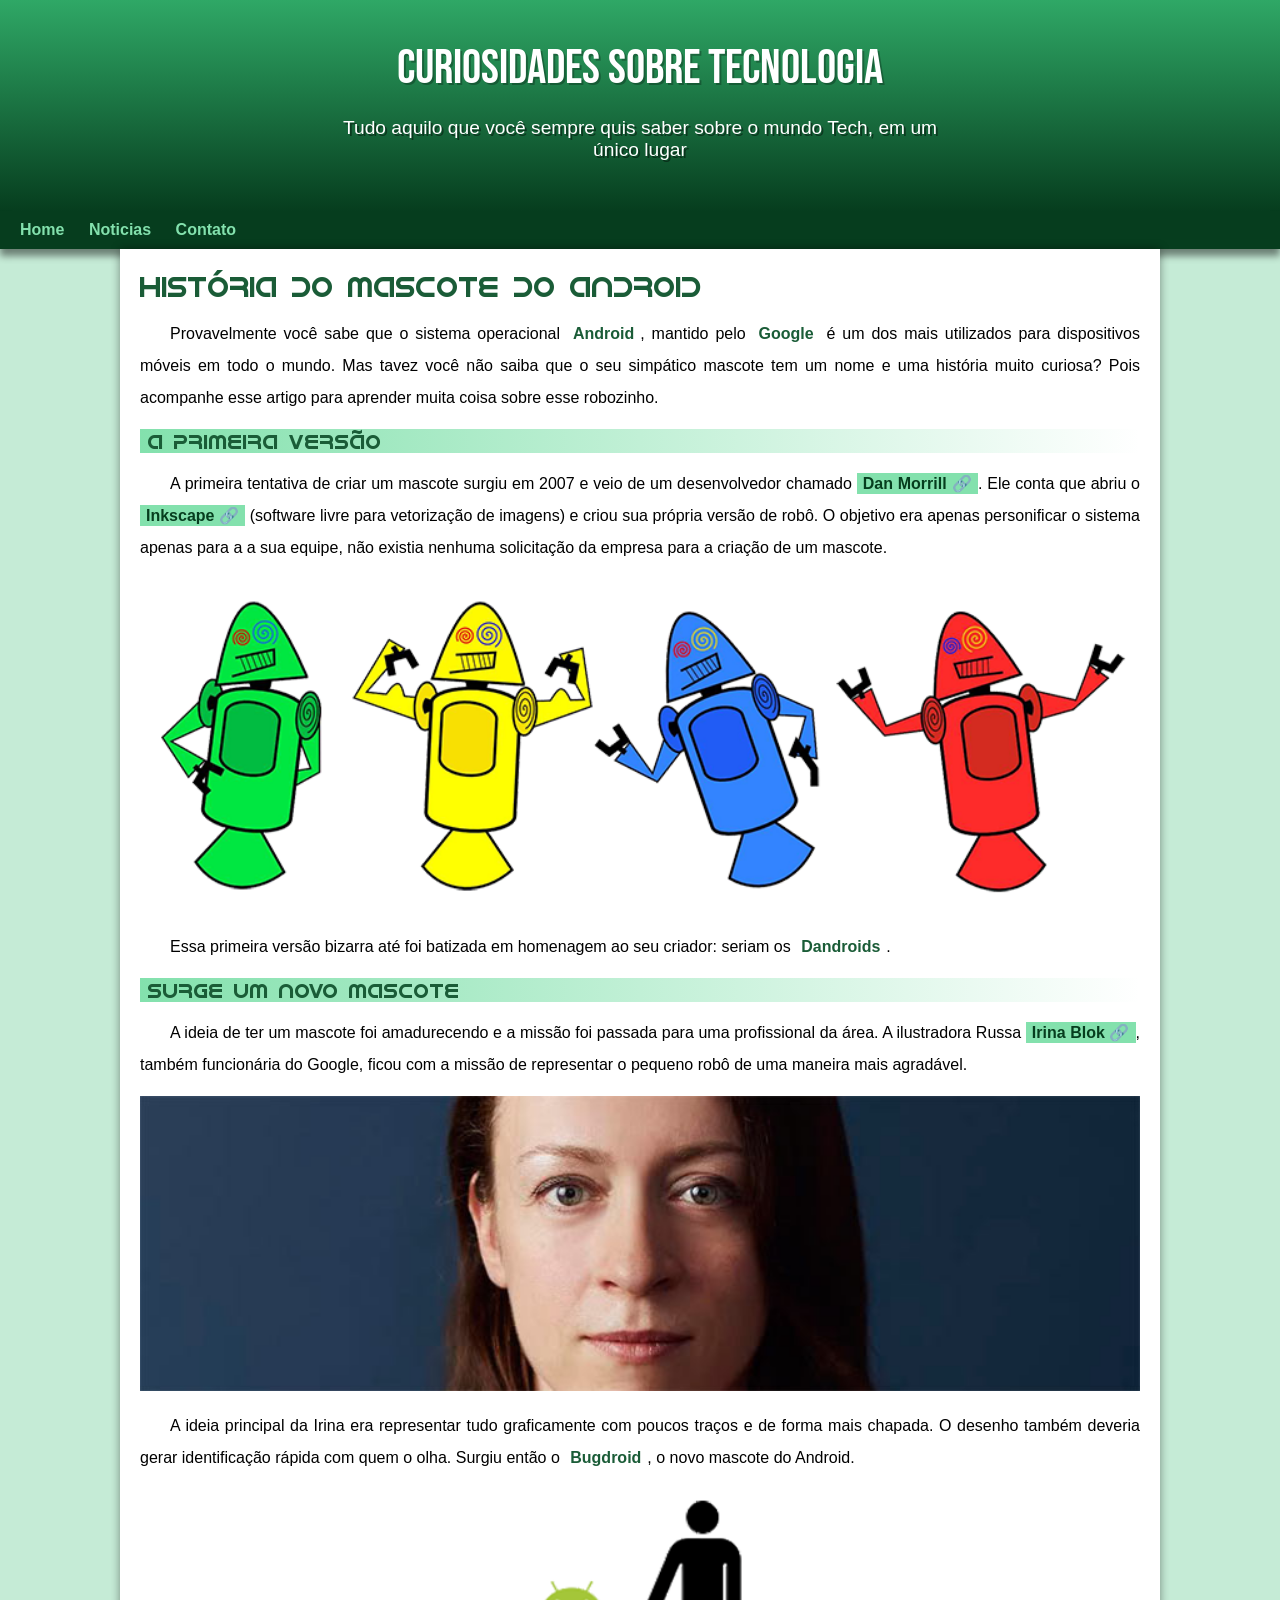
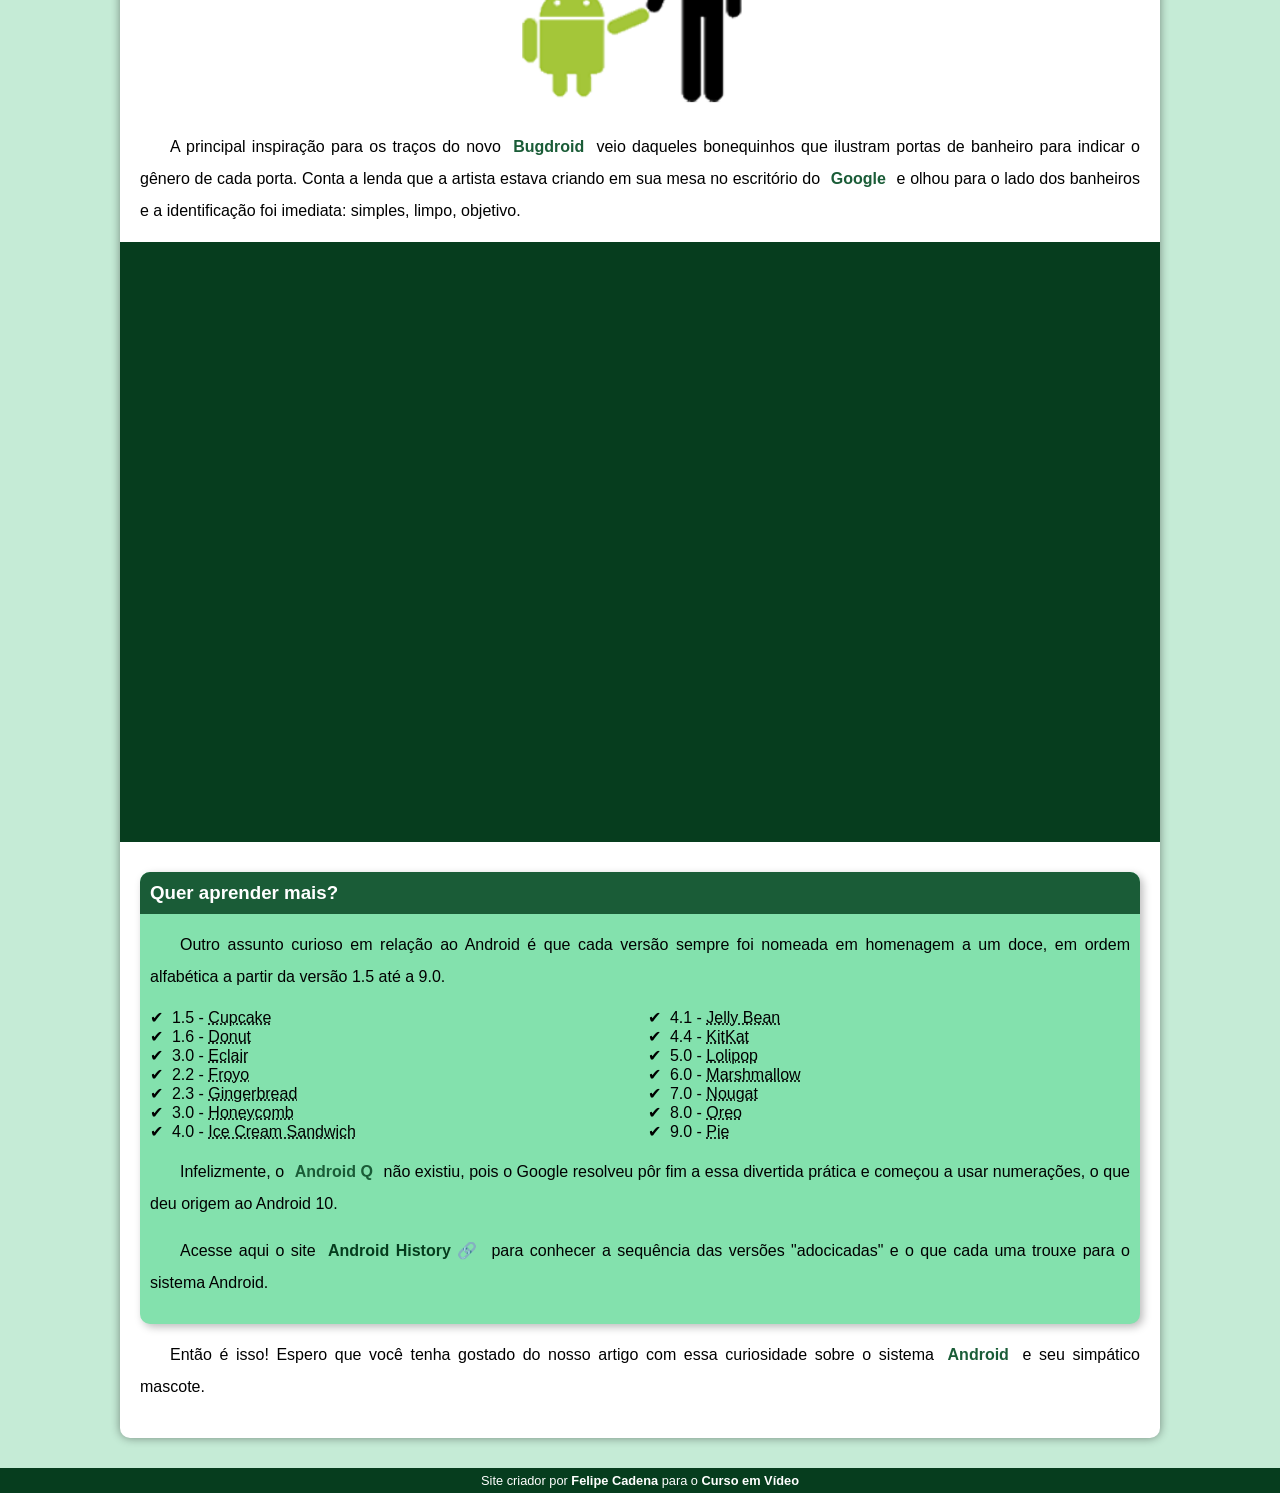
<file: index.html>
<!DOCTYPE html>
<html lang="pt-br">
<head>
    <meta charset="UTF-8">
    <meta http-equiv="X-UA-Compatible" content="IE=edge">
    <meta name="viewport" content="width=device-width, initial-scale=1.0">
    <title>Como surgiu o mascote do Android?</title>
    <link rel="stylesheet" href="estilo/style.css">
    <link rel="shortcut icon" href="imagens/favicon.ico" type="image/x-icon">

</head>
<body>
    <header>
        <h1>Curiosidades sobre tecnologia</h1>
        <p>Tudo aquilo que você sempre quis saber sobre o mundo Tech, em um único lugar</p>
    </header>
    <nav>
        <a href="#">Home</a>
        <a href="#">Noticias</a>
        <a href="#">Contato</a>
    </nav>
    <main>
        <article>
            <h1>História do Mascote do Android</h1>

            <p>Provavelmente você sabe que o sistema operacional <strong>Android</strong>, mantido pelo <strong>Google</strong> é um dos mais utilizados para dispositivos móveis em todo o mundo. Mas tavez você não saiba que o seu simpático mascote tem um nome e uma história muito curiosa? Pois acompanhe esse artigo para aprender muita coisa sobre esse robozinho.</p>

            <h2>A primeira versão</h2>

            <p>A primeira tentativa de criar um mascote surgiu em 2007 e veio de um desenvolvedor chamado <a href="https://androidcommunity.com/dan-morrill-shows-us-the-android-mascot-that-almost-was-20130103/" target="_blank" class="externo">Dan Morrill</a>. Ele conta que abriu o <a href="https://inkscape.org/pt-br/" target="_blank" class="externo">Inkscape</a> (software livre para vetorização de imagens) e criou sua própria versão de robô. O objetivo era apenas personificar o sistema apenas para a a sua equipe, não existia nenhuma solicitação da empresa para a criação de um mascote.</p>

            <picture>
                <source media="(max-width: 670px )" srcset="imagens/dan-droids-pq.png">
                <img src="imagens/dan-droids.png" alt="Primeiro mascote do Andoird">
            </picture>

            <p>Essa primeira versão bizarra até foi batizada em homenagem ao seu criador: seriam os <strong>Dandroids</strong>.</p>

            <h2>Surge um novo mascote</h2>

            <p>A ideia de ter um mascote foi amadurecendo e a missão foi passada para uma profissional da área. A ilustradora Russa <a href="https://www.irinablok.com/" target="_blank" class="externo">Irina Blok</a>, também funcionária do Google, ficou com a missão de representar o pequeno robô de uma maneira mais agradável.</p>

            <picture>
                <source media="(max-width: 670px)" srcset="imagens/irina-blok-pq.jpg">
                <img src="imagens/irina-blok.jpg" alt="Irina Block, criadora do Bugdroid">
            </picture>

            <p>A ideia principal da Irina era representar tudo graficamente com poucos traços e de forma mais chapada. O desenho também deveria gerar identificação rápida com quem o olha. Surgiu então o <strong>Bugdroid</strong>, o novo mascote do Android.</p>

            <img src="imagens/bugdroid.png" class="pequena" alt="Bugdroid">

            <p>A principal inspiração para os traços do novo <strong>Bugdroid</strong> veio daqueles bonequinhos que ilustram portas de banheiro para indicar o gênero de cada porta. Conta a lenda que a artista estava criando em sua mesa no escritório do <strong>Google</strong> e olhou para o lado dos banheiros e a identificação foi imediata: simples, limpo, objetivo.</p>

            <div class="video">
                <iframe width="560" height="315" src="https://www.youtube.com/embed/l2UDgpLz20M" title="YouTube video player" frameborder="0" allow="accelerometer; autoplay; clipboard-write; encrypted-media; gyroscope; picture-in-picture" allowfullscreen></iframe>
            </div>
            
            <aside>
                <h3>Quer aprender mais?</h3>
                <p>Outro assunto curioso em relação ao Android é que cada versão sempre foi nomeada em homenagem a um doce, em ordem alfabética a partir da versão 1.5 até a 9.0.</p>
                <ul>
                    <li>1.5 - <abbr title="Bolo de copo">Cupcake</abbr>
                    <li>1.6 - <abbr title="Roscinha">Donut</abbr>
                    <li>3.0 - <abbr title="Bomba">Eclair</abbr>
                    <li>2.2 - <abbr title="Iogurte Congelado">Froyo</abbr>
                    <li>2.3 - <abbr title="Biscoito de Gengibre">Gingerbread</abbr>
                    <li>3.0 - <abbr title="Favo de Mel">Honeycomb</abbr>
                    <li>4.0 - <abbr title="Sanduíche de Sorvete">Ice Cream Sandwich</abbr>
                    <li>4.1 - <abbr title="Jujuba">Jelly Bean</abbr>
                    <li>4.4 - <abbr title="KitKat">KitKat</abbr>
                    <li>5.0 - <abbr title="Pirulito">Lolipop</abbr>
                    <li>6.0 - <abbr title="Marshmallow">Marshmallow</abbr>
                    <li>7.0 - <abbr title="Torrone">Nougat</abbr>
                    <li>8.0 - <abbr title="Oreo">Oreo</abbr>
                    <li>9.0 - <abbr title="Torta">Pie</abbr>
                </ul>
                <p>Infelizmente, o <strong>Android Q</strong> não existiu, pois o Google resolveu pôr fim a essa divertida prática e começou a usar numerações, o que deu origem ao Android 10.</p>

                <p>Acesse aqui o site <a href="https://www.android.com/intl/pt-BR_br/history/" target="_blank" class="externo">Android History</a> para conhecer a sequência das versões "adocicadas" e o que cada uma trouxe para o sistema Android.</p>
            </aside>

                <p>Então é isso! Espero que você tenha gostado do nosso artigo com essa curiosidade sobre o sistema <strong>Android</strong> e seu simpático mascote.</p>
            
        </article>
    </main>
    <footer>
        <p>Site criador por <a href="https://github.com/felipecadena" target="_blank">Felipe Cadena</a> para o <a href="https://www.youtube.com/channel/UCrWvhVmt0Qac3HgsjQK62FQ" target="_blank">Curso em Vídeo</a></p>
    </footer>
</body>
</html>
</file>
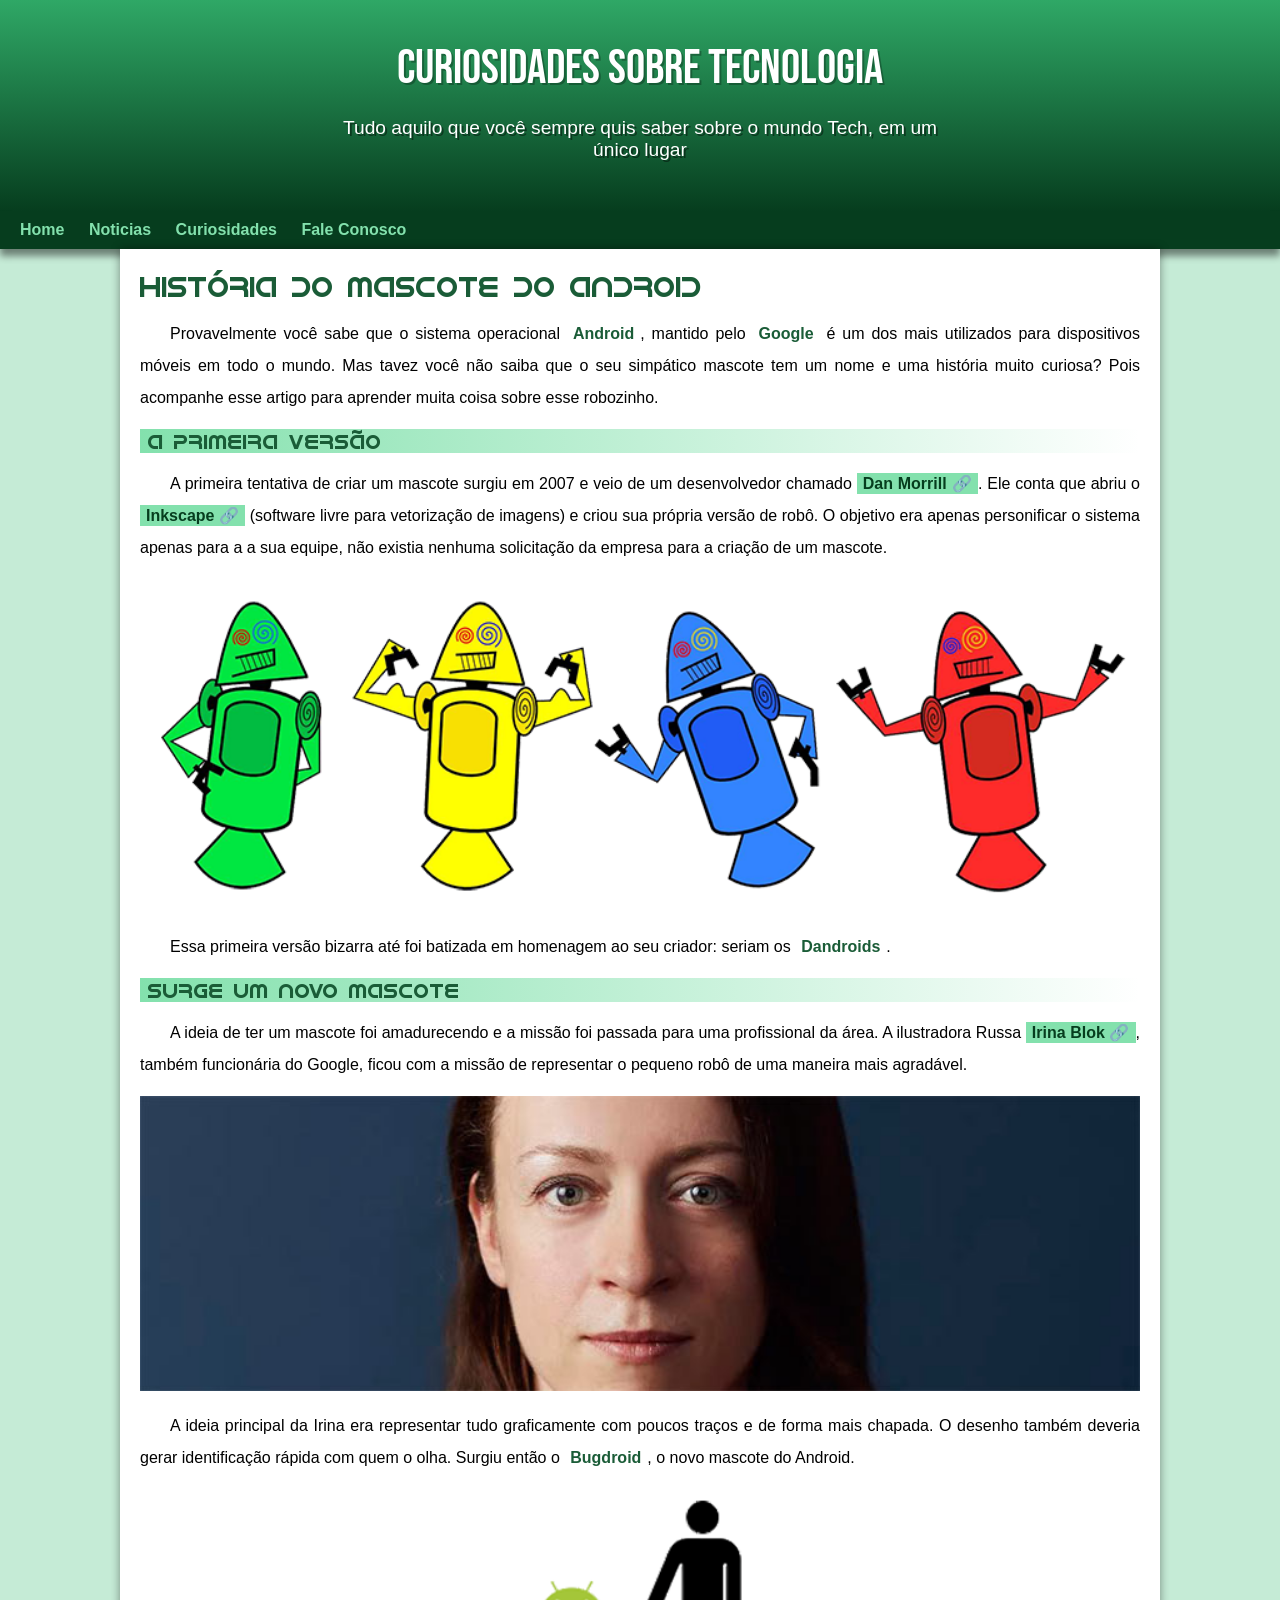
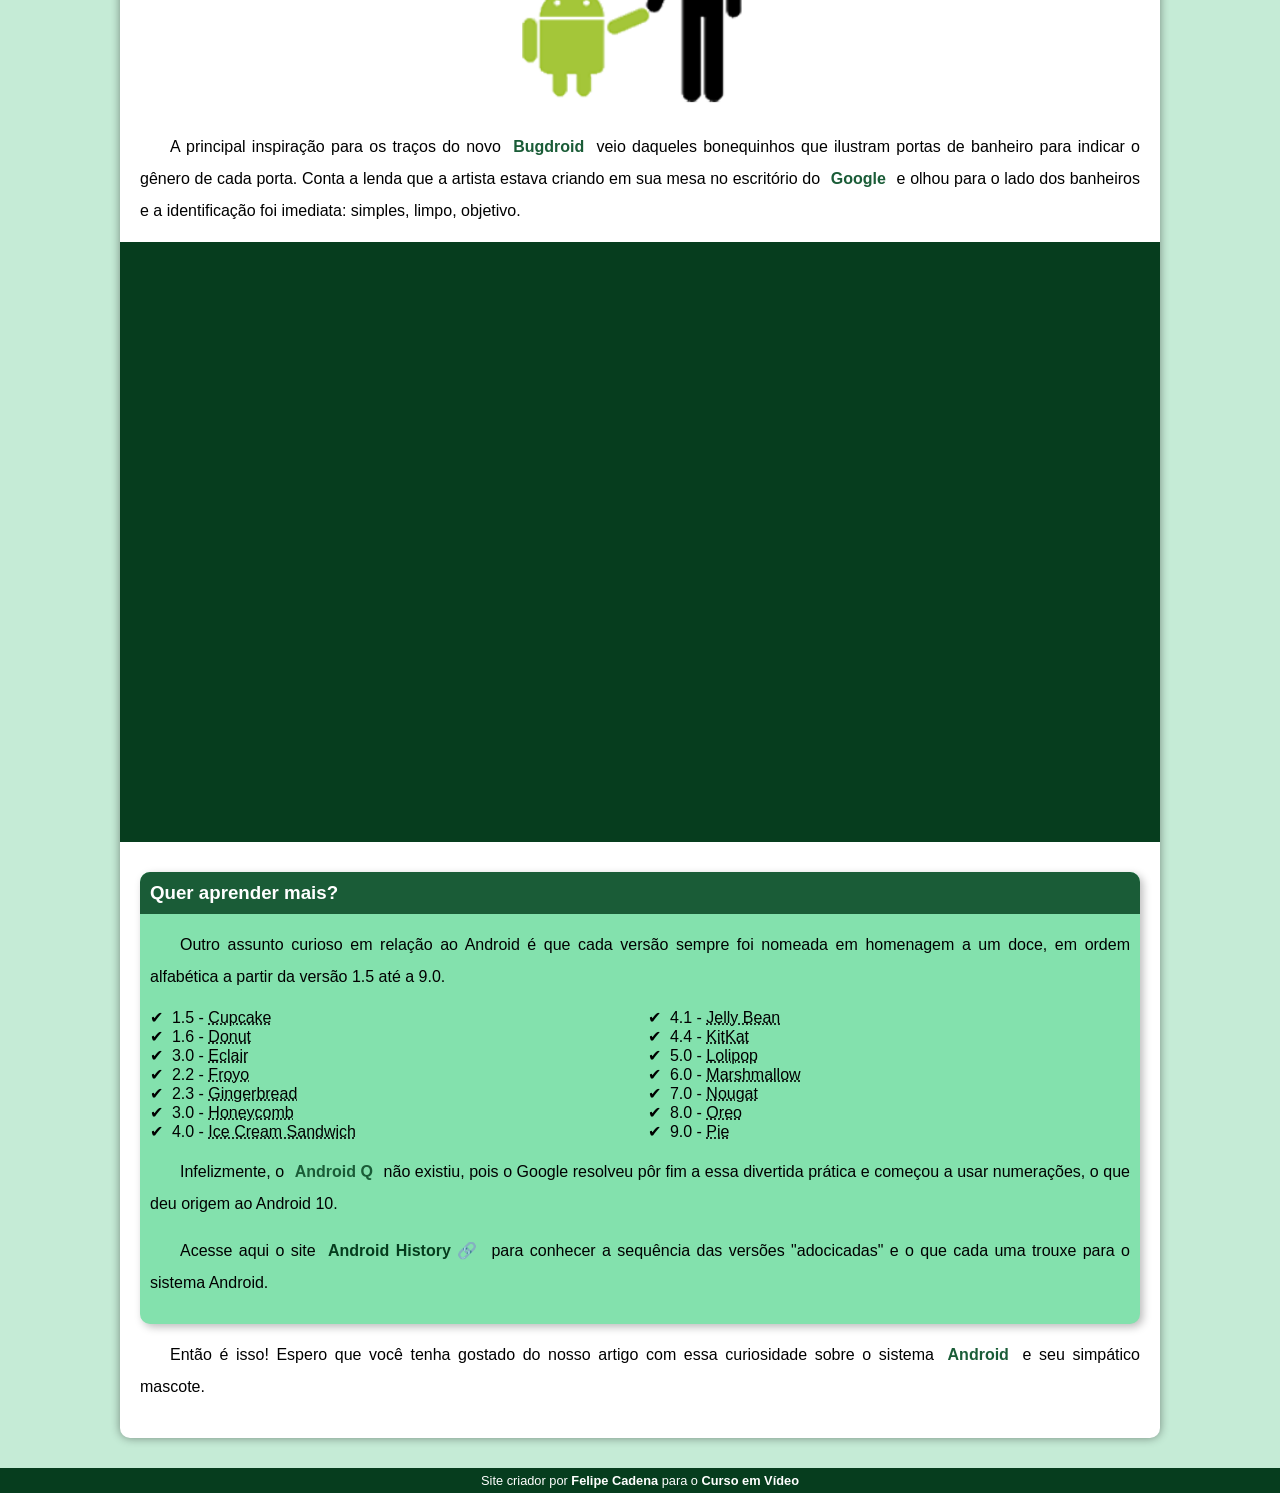
<file: index.html.html>
<!DOCTYPE html>
<html lang="pt-br">
<head>
    <meta charset="UTF-8">
    <meta http-equiv="X-UA-Compatible" content="IE=edge">
    <meta name="viewport" content="width=device-width, initial-scale=1.0">
    <title>Como surgiu o mascote do Android?</title>
    <link rel="stylesheet" href="estilo/style.css">
    <link rel="shortcut icon" href="imagens/favicon.ico" type="image/x-icon">

</head>
<body>
    <header>
        <h1>Curiosidades sobre tecnologia</h1>
        <p>Tudo aquilo que você sempre quis saber sobre o mundo Tech, em um único lugar</p>
    </header>
    <nav>
        <a href="#">Home</a>
        <a href="#">Noticias</a>
        <a href="#">Curiosidades</a>
        <a href="#">Fale Conosco</a>
    </nav>
    <main>
        <article>
            <h1>História do Mascote do Android</h1>

            <p>Provavelmente você sabe que o sistema operacional <strong>Android</strong>, mantido pelo <strong>Google</strong> é um dos mais utilizados para dispositivos móveis em todo o mundo. Mas tavez você não saiba que o seu simpático mascote tem um nome e uma história muito curiosa? Pois acompanhe esse artigo para aprender muita coisa sobre esse robozinho.</p>

            <h2>A primeira versão</h2>

            <p>A primeira tentativa de criar um mascote surgiu em 2007 e veio de um desenvolvedor chamado <a href="https://androidcommunity.com/dan-morrill-shows-us-the-android-mascot-that-almost-was-20130103/" target="_blank" class="externo">Dan Morrill</a>. Ele conta que abriu o <a href="https://inkscape.org/pt-br/" target="_blank" class="externo">Inkscape</a> (software livre para vetorização de imagens) e criou sua própria versão de robô. O objetivo era apenas personificar o sistema apenas para a a sua equipe, não existia nenhuma solicitação da empresa para a criação de um mascote.</p>

            <picture>
                <source media="(max-width: 670px )" srcset="imagens/dan-droids-pq.png">
                <img src="imagens/dan-droids.png" alt="Primeiro mascote do Andoird">
            </picture>

            <p>Essa primeira versão bizarra até foi batizada em homenagem ao seu criador: seriam os <strong>Dandroids</strong>.</p>

            <h2>Surge um novo mascote</h2>

            <p>A ideia de ter um mascote foi amadurecendo e a missão foi passada para uma profissional da área. A ilustradora Russa <a href="https://www.irinablok.com/" target="_blank" class="externo">Irina Blok</a>, também funcionária do Google, ficou com a missão de representar o pequeno robô de uma maneira mais agradável.</p>

            <picture>
                <source media="(max-width: 670px)" srcset="imagens/irina-blok-pq.jpg">
                <img src="imagens/irina-blok.jpg" alt="Irina Block, criadora do Bugdroid">
            </picture>

            <p>A ideia principal da Irina era representar tudo graficamente com poucos traços e de forma mais chapada. O desenho também deveria gerar identificação rápida com quem o olha. Surgiu então o <strong>Bugdroid</strong>, o novo mascote do Android.</p>

            <img src="imagens/bugdroid.png" class="pequena" alt="Bugdroid">

            <p>A principal inspiração para os traços do novo <strong>Bugdroid</strong> veio daqueles bonequinhos que ilustram portas de banheiro para indicar o gênero de cada porta. Conta a lenda que a artista estava criando em sua mesa no escritório do <strong>Google</strong> e olhou para o lado dos banheiros e a identificação foi imediata: simples, limpo, objetivo.</p>

            <div class="video">
                <iframe width="560" height="315" src="https://www.youtube.com/embed/l2UDgpLz20M" title="YouTube video player" frameborder="0" allow="accelerometer; autoplay; clipboard-write; encrypted-media; gyroscope; picture-in-picture" allowfullscreen></iframe>
            </div>
            
            <aside>
                <h3>Quer aprender mais?</h3>
                <p>Outro assunto curioso em relação ao Android é que cada versão sempre foi nomeada em homenagem a um doce, em ordem alfabética a partir da versão 1.5 até a 9.0.</p>
                <ul>
                    <li>1.5 - <abbr title="Bolo de copo">Cupcake</abbr>
                    <li>1.6 - <abbr title="Roscinha">Donut</abbr>
                    <li>3.0 - <abbr title="Bomba">Eclair</abbr>
                    <li>2.2 - <abbr title="Iogurte Congelado">Froyo</abbr>
                    <li>2.3 - <abbr title="Biscoito de Gengibre">Gingerbread</abbr>
                    <li>3.0 - <abbr title="Favo de Mel">Honeycomb</abbr>
                    <li>4.0 - <abbr title="Sanduíche de Sorvete">Ice Cream Sandwich</abbr>
                    <li>4.1 - <abbr title="Jujuba">Jelly Bean</abbr>
                    <li>4.4 - <abbr title="KitKat">KitKat</abbr>
                    <li>5.0 - <abbr title="Pirulito">Lolipop</abbr>
                    <li>6.0 - <abbr title="Marshmallow">Marshmallow</abbr>
                    <li>7.0 - <abbr title="Torrone">Nougat</abbr>
                    <li>8.0 - <abbr title="Oreo">Oreo</abbr>
                    <li>9.0 - <abbr title="Torta">Pie</abbr>
                </ul>
                <p>Infelizmente, o <strong>Android Q</strong> não existiu, pois o Google resolveu pôr fim a essa divertida prática e começou a usar numerações, o que deu origem ao Android 10.</p>

                <p>Acesse aqui o site <a href="https://www.android.com/intl/pt-BR_br/history/" target="_blank" class="externo">Android History</a> para conhecer a sequência das versões "adocicadas" e o que cada uma trouxe para o sistema Android.</p>
            </aside>

                <p>Então é isso! Espero que você tenha gostado do nosso artigo com essa curiosidade sobre o sistema <strong>Android</strong> e seu simpático mascote.</p>
            
        </article>
    </main>
    <footer>
        <p>Site criador por <a href="https://github.com/felipecadena" target="_blank">Felipe Cadena</a> para o <a href="https://www.youtube.com/channel/UCrWvhVmt0Qac3HgsjQK62FQ" target="_blank">Curso em Vídeo</a></p>
    </footer>
</body>
</html>
</file>
<file: estilo/style.css>
@charset "UTF-8";

@import url('https://fonts.googleapis.com/css2?family=Bebas+Neue&display=swap');

@font-face {
    font-family: 'Android';
    src: url('../fontes/idroid.otf') format('opentype');
    font-weight: normal;
}

:root {
    --cor0: #C5EBD6;
    --cor1: #83E1AD;
    --cor2: #3DDC84;
    --cor3: #2FA866;
    --cor4: #1A5C37;
    --cor5: #063D1E;

    --fonte-padrao: Arial, Verdana, Helvetica, sans-serif;
    --fonte-destaque: 'Bebas Neue', cursive;
    --fonte-android: 'Android', cursive;
}

* {
    margin: 0px;
    padding: 0px;
}

body {
    background-color:var(--cor0);
    font-family: var(--fonte-padrao);
}

a.externo::after {
    content: '\00a0\1F517';
}

header {
    background-image: linear-gradient(to bottom, var(--cor3), var(--cor5));
    min-height: 150px;
    text-align: center;
    padding-top: 40px;
}

header > h1 {
    color: white;
    font-family: var(--fonte-destaque);
    font-size: 3em;
    font-weight: normal;
    margin-bottom: 20px;
    text-shadow: 2px 2px 0px rgba(0, 0, 0, 0.271);
    
}

header > p {
    font-family: var(--fonte-padrao);
    font-size: 1.2em;
    color: white;
    max-width: 600px;
    padding-right: 10px;
    padding-left: 10px;
    margin: auto;
    padding-bottom: 50px;
    text-shadow: 2px 2px 0px rgba(0, 0, 0, 0.433);
}

nav {
    background-color: var(--cor5);
    padding: 10px;
    box-shadow: 0px 7px 7px rgba(0, 0, 0, 0.456);
}

nav > a {
    color: var(--cor1);
    padding: 10px;
    border-radius: 5px;
    text-decoration: none;
    font-weight: bold;
    transition-duration: 0.5s;

}

nav > a:hover {
    background-color: var(--cor3);
    color: var(--cor5);
}

main {
    
    min-width: 300px;
    max-width: 1000px;
    margin: auto;
    margin-bottom: 30px;
    padding: 20px;
    background-color: white;
    box-shadow: 0px 0px 10px rgba(0, 0, 0, 0.416);
    border-bottom-left-radius: 10px;
    border-bottom-right-radius: 10px;
}

main h1 {
    color: #1A5C37;
    font-family: var(--fonte-android);
    font-weight: normal;
    font-size: 1.8em;
}

main h2{
    font-family: var(--fonte-android);
    color: var(--cor4);
    font-size: 1.3em;
    font-weight: normal;
    background-image: linear-gradient(to right, var(--cor1), transparent);
    text-indent: 8px;
}

main p {
    margin: 15px 0px;
    text-align: justify;
    text-indent: 30px;
    font-size: 1em;
    line-height: 2em;
}

main strong {
    color: var(--cor4);
    font-weight: bold;
    padding: 2px 6px;
}

main a {
    text-decoration: none;
    font-weight: bold;
    color: var(--cor5);
    background-color: var(--cor1);
    padding: 2px 6px;
}

main a:hover {
    text-decoration: underline;
    color: var(--cor4);
}

main img {
    width: 100%;
}

main img.pequena {
    max-width: 350px;
    display: block;
    margin: auto;
}

div.video {
    background-color: var(--cor5);
    margin: 0px -20px 30px -20px;
    padding: 20px;
    padding-bottom: 58%;
    position: relative;
}

div.video > iframe {
    position: absolute;
    top: 5%;
    left: 5%; 
    width: 90%;
    height: 90%;   
}

aside {
    background-color: var(--cor1);
    padding: 10px;
    border-radius: 10px;
    box-shadow: 3px 3px 8px rgba(0, 0, 0, 0.266);
}

aside > h3{
    background-color: var(--cor4);
    color: white;
    padding: 10px;
    margin: -10px -10px 0px -10px;
    border-radius: 10px 10px 0px 0px;
}

aside > ul {
    list-style-type: '\2714\00A0\00A0';
    list-style-position: inside;
    columns: 2;
}

footer {
    background-color: var(--cor5);
    color: white;
    text-align: center;
    font-size: 0.8em;
    padding: 5px;
}

footer a {
    color: white;
    font-weight: bolder;
    text-decoration: none;    
}

footer a:hover {
    text-decoration: underline;
    color: var(--cor1);
}
</file>
